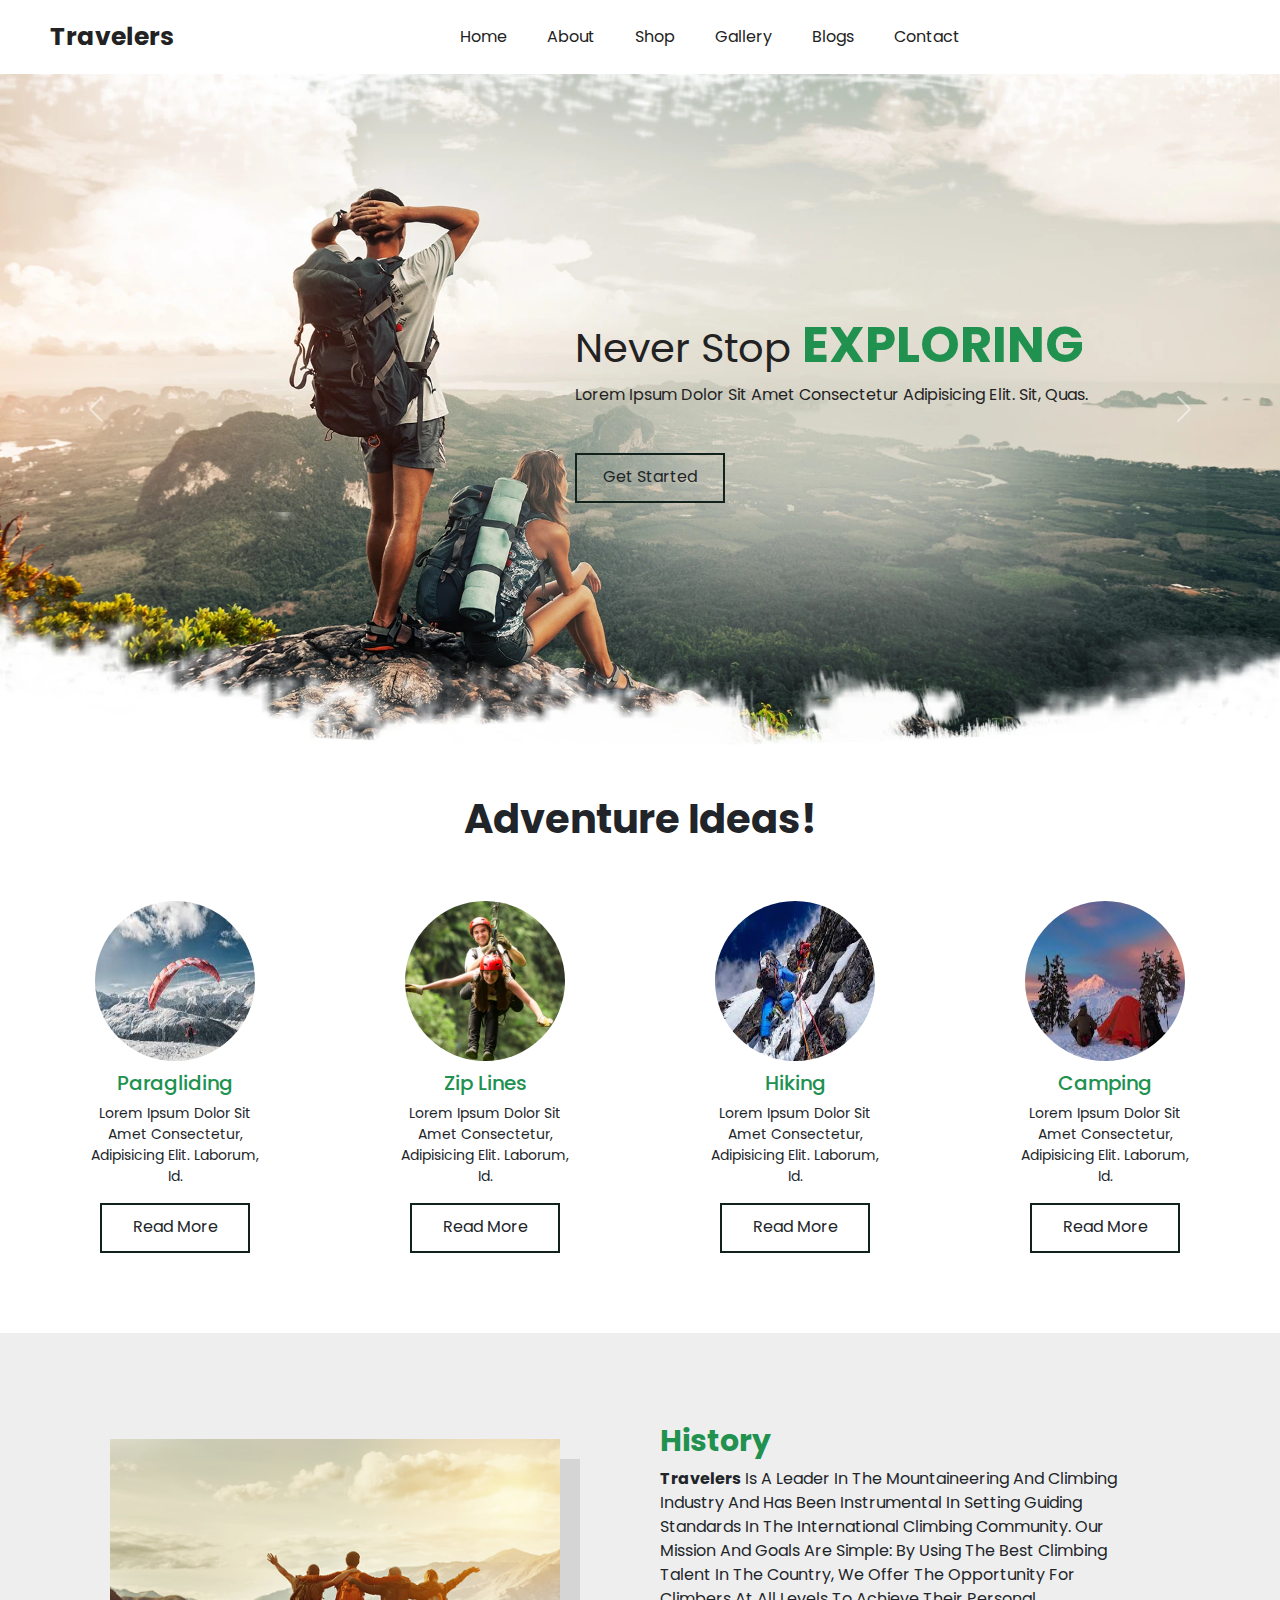
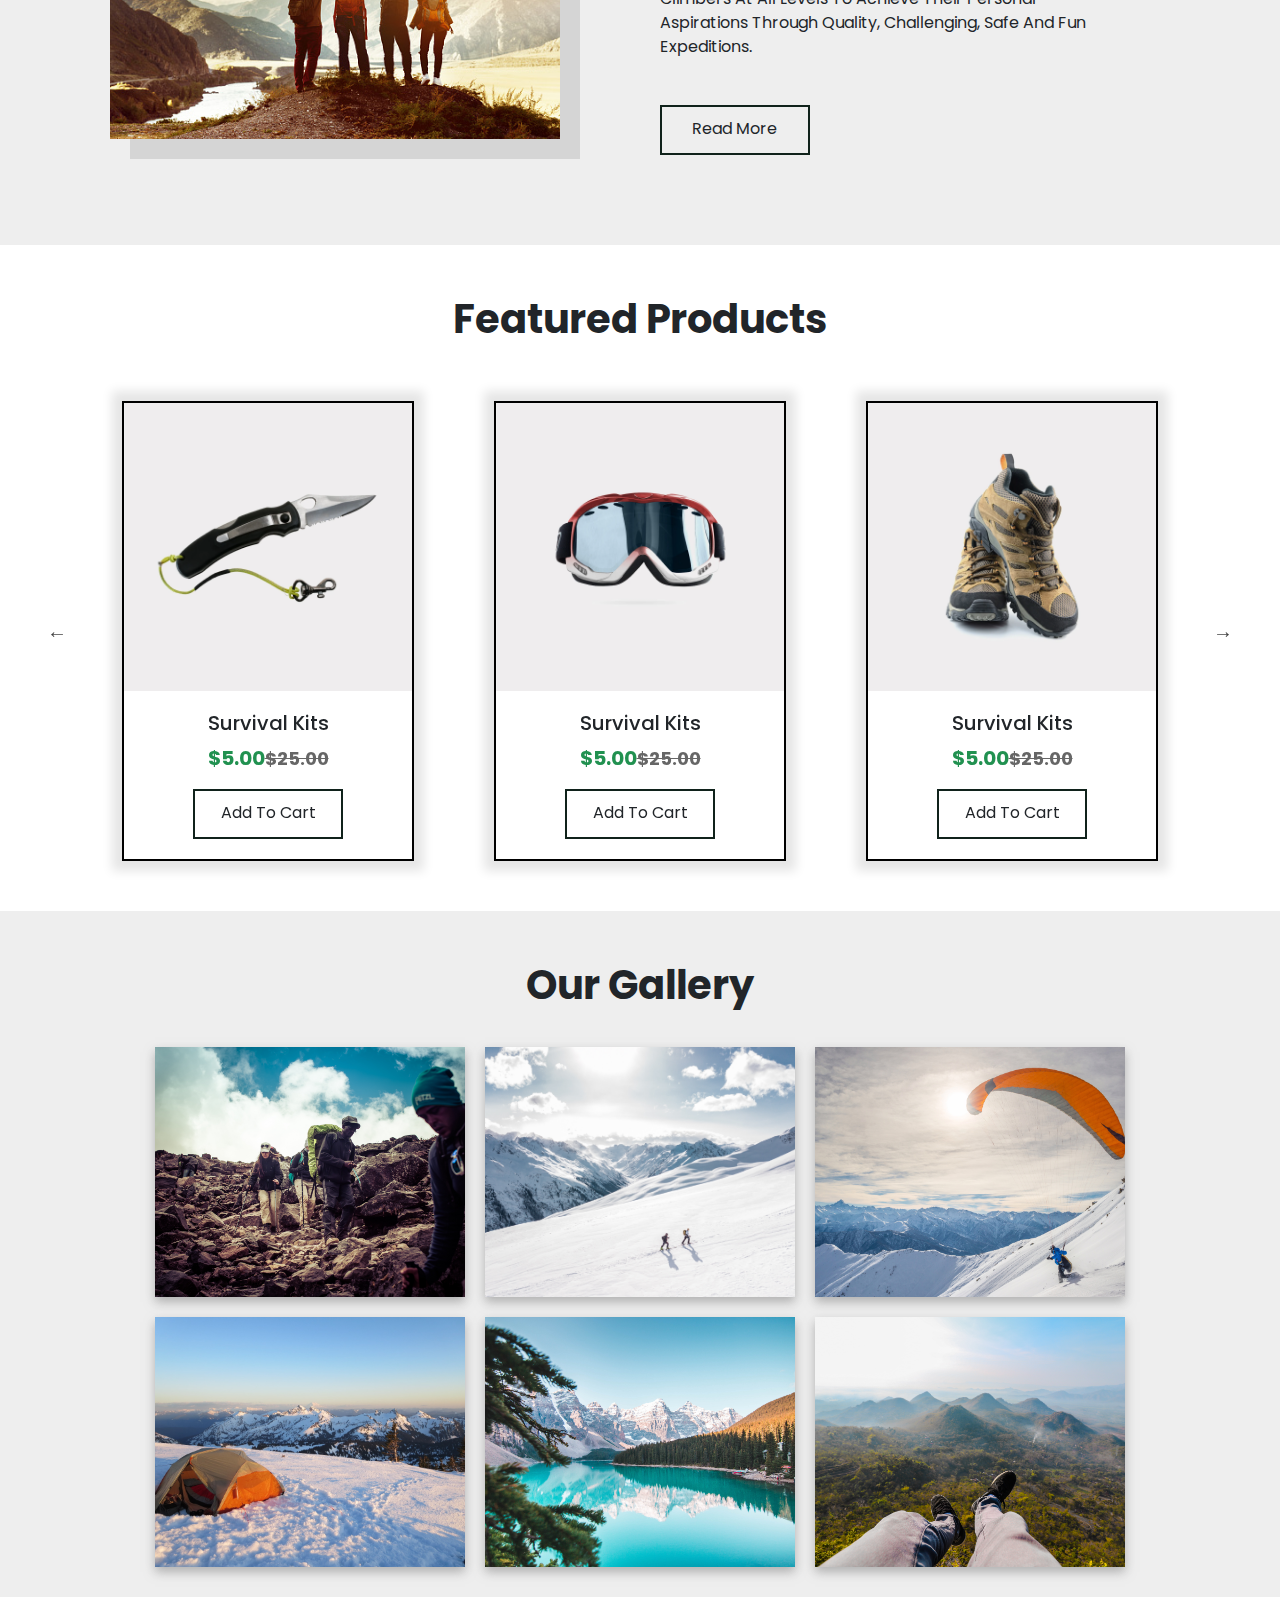
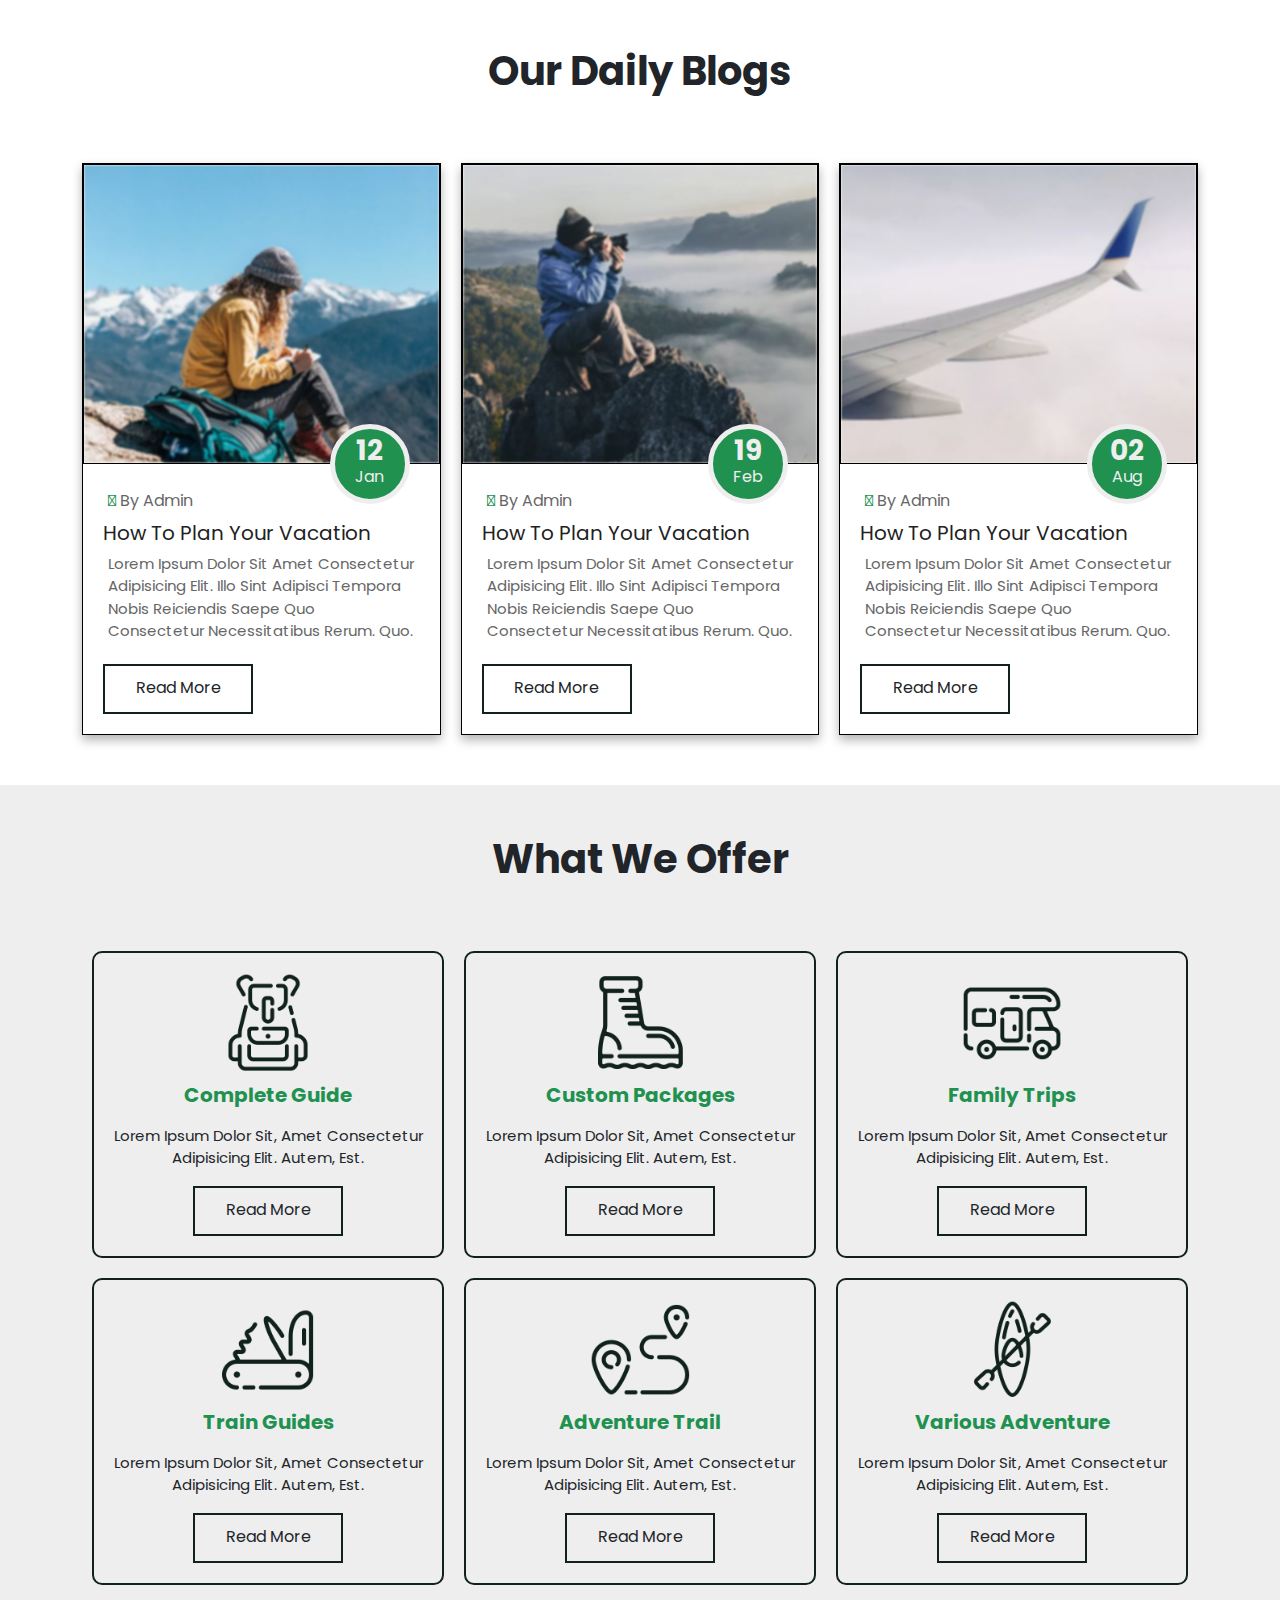
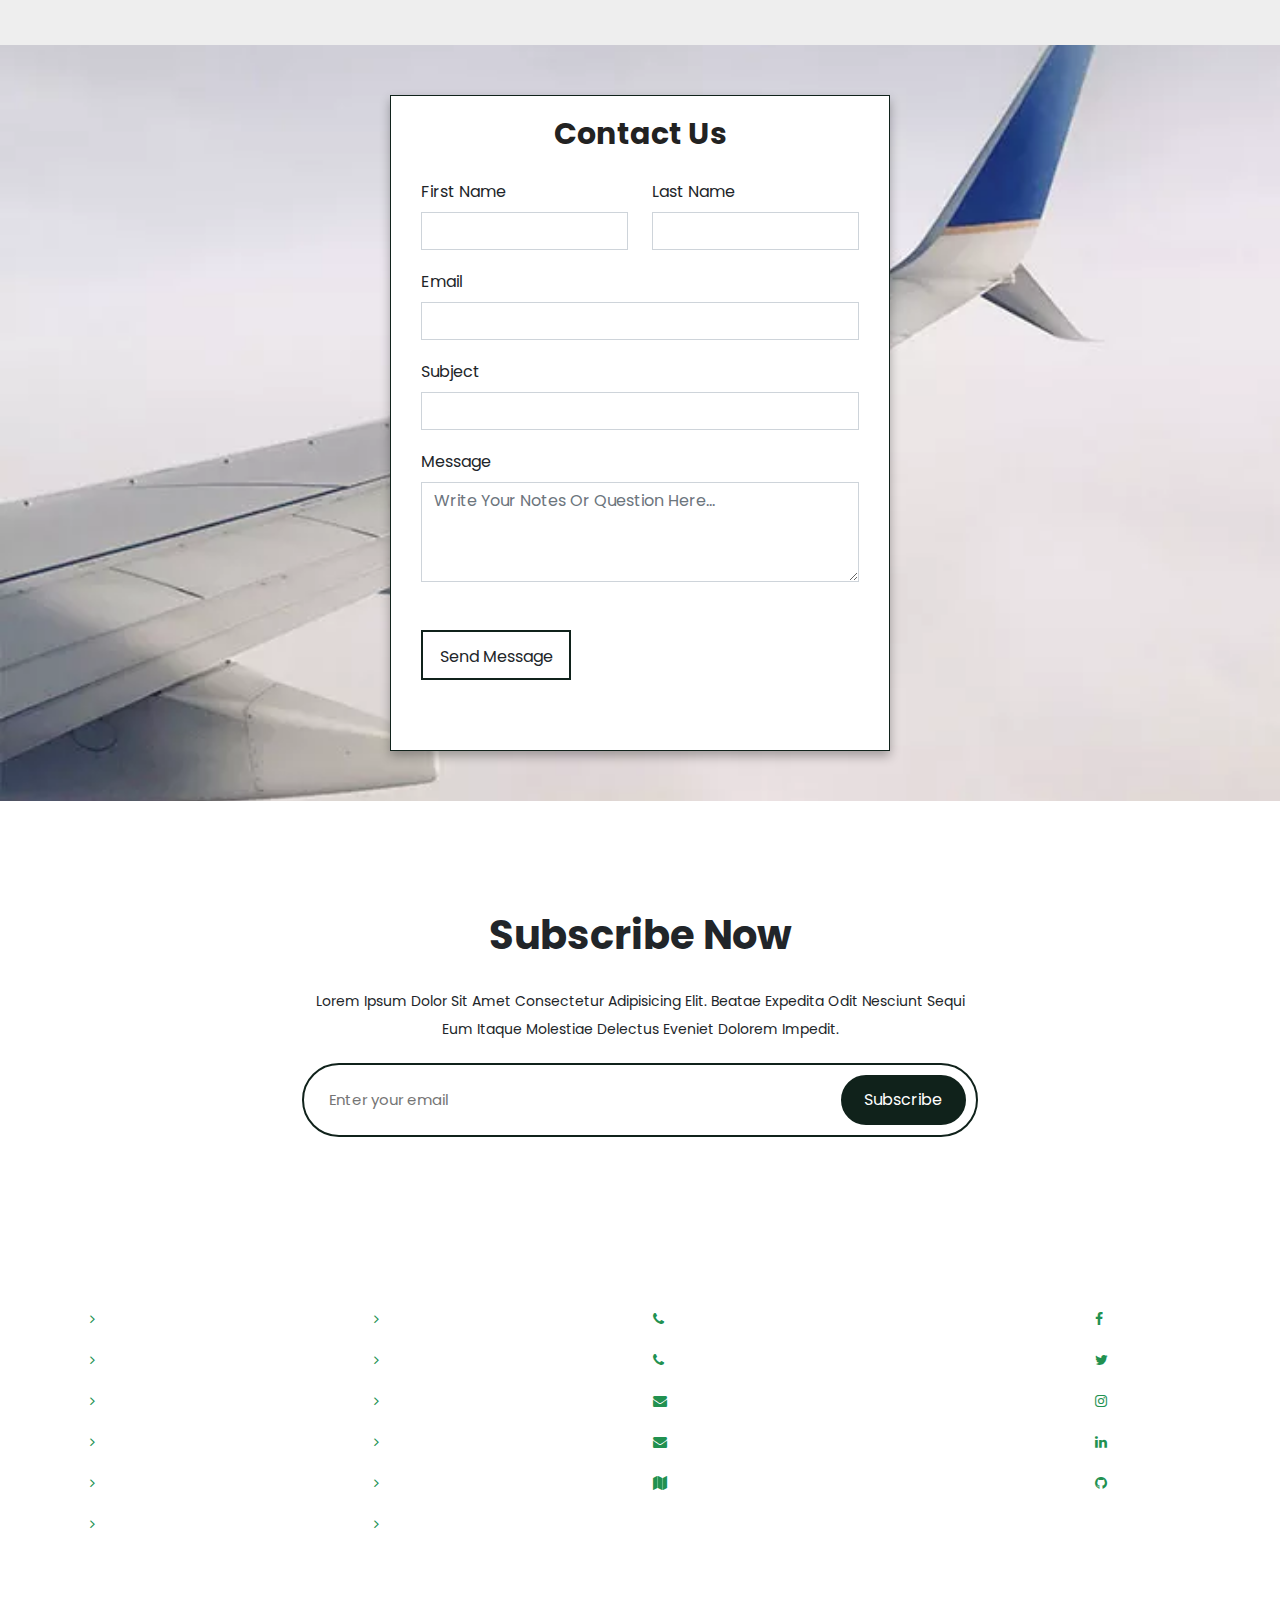
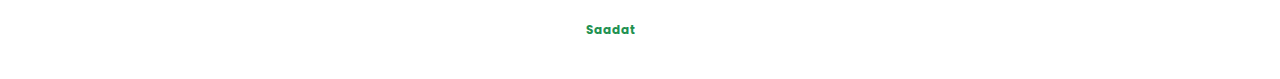
<file: index.html>
<!DOCTYPE html>
<html lang="en">

<head>
  <meta charset="UTF-8">
  <meta http-equiv="X-UA-Compatible" content="IE=edge">
  <meta name="viewport" content="width=device-width, initial-scale=1.0">

  <!-- bootstrap css link -->
  <link rel="stylesheet" href="bootstrap/css/bootstrap.min.css">

  <!-- font awesome cdn link -->
  <link rel="stylesheet" href="https://cdnjs.cloudflare.com/ajax/libs/font-awesome/4.7.0/css/font-awesome.min.css">

  <!-- css file cdn link -->
  <link rel="stylesheet" href="css/style.css">

  <!-- slick file cdn link -->
  <link rel="stylesheet" type="text/css" href="css/slick.css" />
  <link rel="stylesheet" type="text/css" href="css/slick-theme.css" />

  <!-- lightbox cdn link -->
  <link rel="stylesheet" href="css/lightbox.css">
  <link rel="stylesheet" href="css/lightbox.min.css">


  <title>Travelers</title>
</head>

<body>

  <!-- navbar section started -->
  <nav class="navbar">
    <a href="" class="logo"><i class="fa fa-mountain"></i>Travelers</a>
    <a href="#" class="toggle-button">
      <span class="bar"></span>
      <span class="bar"></span>
      <span class="bar"></span>
    </a>
    <div class="navbar-links">
      <ul>
        <li><a href="#home">Home</a></li>
        <li><a href="#about">About</a></li>
        <li><a href="#shop">Shop</a></li>
        <li><a href="#gallery">Gallery</a></li>
        <li><a href="#blogs">Blogs</a></li>
        <li><a href="#contact">Contact</a></li>
      </ul>
    </div>
  </nav>
  <!-- navbar section end -->

  <!-- home section started -->

  <div id="carouselExampleControls" class="carousel slide" data-bs-ride="carousel">
    <div class="carousel-inner">
      <div class="carousel-item active">
        <img id="bg" src="images/hero1.jpg" class="d-block " alt="...">
        <div class="carousel-caption">
          <h1>never stop <span> exploring </span></h1>
          <p>Lorem ipsum dolor sit amet consectetur adipisicing elit. Sit, quas.</p>
          <a href="" class="btn">get started</a>
        </div>
      </div>
      <div class="carousel-item">
        <img id="bg" src="images/hero2.jpg" class="d-block" alt="...">
        <div class="carousel-caption">
          <h1>meet the <span> nature </span></h1>
          <p>Lorem ipsum dolor sit amet consectetur adipisicing elit. Sit, quas.</p>
          <a href="" class="btn">get started</a>
        </div>
      </div>
    </div>
    <button class="carousel-control-prev" type="button" data-bs-target="#carouselExampleControls" data-bs-slide="prev">
      <span class="carousel-control-prev-icon" aria-hidden="true"></span>
      <span class="visually-hidden">Previous</span>
    </button>
    <button class="carousel-control-next" type="button" data-bs-target="#carouselExampleControls" data-bs-slide="next">
      <span class="carousel-control-next-icon" aria-hidden="true"></span>
      <span class="visually-hidden">Next</span>
    </button>
  </div>
  <!-- home section end -->

  <!-- category section started -->
  <section class="category" id="category">
    <h1>adventure ideas!</h1>
    <div class="container ">
      <div class="content col-lg-2 col-md-6 ">
        <img src="images/category-1.jpg" alt="">
        <h3>paragliding</h3>
        <p>Lorem ipsum dolor sit amet consectetur, adipisicing elit. Laborum, id.</p>
        <a href="#" class="btn">read more</a>
      </div>
      <div class="content col-lg-2 col-md-6 ">
        <img src="images/category-2.jpg" alt="">
        <h3>zip lines</h3>
        <p>Lorem ipsum dolor sit amet consectetur, adipisicing elit. Laborum, id.</p>
        <a href="#" class="btn">read more</a>
      </div>
      <div class="content col-lg-2 col-md-6 ">
        <img src="images/category-3.jpg" alt="">
        <h3>hiking</h3>
        <p>Lorem ipsum dolor sit amet consectetur, adipisicing elit. Laborum, id.</p>
        <a href="#" class="btn">read more</a>
      </div>
      <div class="content col-lg-2 col-md-6 ">
        <img src="images/category-4.jpg" alt="">
        <h3>camping</h3>
        <p>Lorem ipsum dolor sit amet consectetur, adipisicing elit. Laborum, id.</p>
        <a href="#" class="btn">read more</a>
      </div>
    </div>
  </section>
  <!-- category section ended -->

  <!-- about section ended -->

  <section class="sec-about" id="about">
    <div class="container">
      <div class="About-img">
        <img src="images/aboutus.jpg" alt="">
      </div>
      <div class="about-us">
        <h3>History</h3>
        <p><strong>Travelers</strong> Is A Leader In The Mountaineering And Climbing Industry And Has Been Instrumental
          In Setting
          Guiding Standards In The International Climbing Community. Our Mission And Goals Are Simple: By Using The Best
          Climbing Talent In The Country, We Offer The Opportunity For Climbers At All Levels To Achieve Their Personal
          Aspirations Through Quality, Challenging, Safe And Fun Expeditions.</p>
        <a href="" class="btn">Read More</a>
      </div>
    </div>
  </section>

  <!-- about section end -->

  <!-- product section started -->

  <section class="shop" id="shop">
    <div class="container">
      <h1>featured products</h1>
      <div class="products slick">
        <div class="product col-lg-3 col-md-4 col-sm-6">
          <div class="items">
            <img src="images/product-1.jpg" alt="">
            <h3>survival kits</h3>
            <p class="price">$5.00<span>$25.00</span></p>
            <a href="#" class="btn">Add To Cart</a>
          </div>
        </div>



        <div class="product col-lg-3 col-md-4 col-sm-6">
          <div class="items">
            <img src="images/product-2.jpg" alt="">
            <h3>survival kits</h3>
            <p class="price">$5.00<span>$25.00</span></p>
            <a href="#" class="btn">Add To Cart</a>
          </div>
        </div>

        <div class="product col-lg-3 col-md-4 col-sm-6">
          <div class="items">
            <img src="images/product-3.JPG" alt="">
            <h3>survival kits</h3>
            <p class="price">$5.00<span>$25.00</span></p>
            <a href="#" class="btn">Add To Cart</a>
          </div>
        </div>

        <div class="product col-lg-3 col-md-4 col-sm-6">
          <div class="items">
            <img src="images/product-4.JPG" alt="">
            <h3 class="p2">survival kits</h3>
            <p class="price">$5.00<span>$25.00</span></p>
            <a href="#" class="btn">Add To Cart</a>
          </div>
        </div>

        <div class="product col-lg-3 col-md-4 col-sm-6">
          <div class="items">
            <img src="images/product-5.jpg" alt="">
            <h3>survival kits</h3>
            <p class="price">$5.00<span>$25.00</span></p>
            <a href="#" class="btn">Add To Cart</a>
          </div>
        </div>

        <div class="product col-lg-3 col-md-4 col-sm-6">
          <div class="items">
            <img class="img" src="images/product-6.jpg" alt="">
            <h3>survival kits</h3>
            <p class="price">$5.00<span>$25.00</span></p>
            <a href="#" class="btn">Add To Cart</a>
          </div>
        </div>
      </div>
    </div>
  </section>

  <!-- product section ended -->

  <!-- gallery section started -->

  <section class="sec-gallery" id="gallery">
    <div class="container">
      <h1>our gallery</h1>
      <div class="main-div">
        <div class="gallery-img col-lg-3 col-md-4">
          <a class="example-image-link" href="images/hiking1.jpg" data-lightbox="example-set"
            data-title="Click the right half of the image to move forward."><img class="example-image"
              src="images/hiking1.jpg" alt="" /></a>
          <!-- <div class="contents">
            <h3>hiking</h3>
            <p>Lorem ipsum dolor sit amet consectetur</p>
            <a href="#" class="btn">Read More</a>
          </div> -->
        </div>
        <div class="gallery-img col-lg-3 col-md-4">
          <a class="example-image-link" href="images/gallery-2.jpg" data-lightbox="example-set"
            data-title="Click the right half of the image to move forward."><img class="example-image"
              src="images/gallery-2.jpg" alt="" /></a>
          <!-- <div class="contents">
            <h3>mountain</h3>
            <p>Lorem ipsum dolor sit amet consectetur</p>
            <a href="#" class="btn">Read More</a>
          </div> -->
        </div>
        <div class="gallery-img col-lg-3 col-md-4">
          <a class="example-image-link" href="images/gallery-3.jpg" data-lightbox="example-set"
            data-title="Click the right half of the image to move forward."><img class="example-image"
              src="images/gallery-3.jpg" alt="" /></a>
          <!-- <div class="contents">
            <h3>paragliding</h3>
            <p>Lorem ipsum dolor sit amet consectetur</p>
            <a href="#" class="btn">Read More</a>
          </div> -->
        </div>
        <div class="gallery-img col-lg-3 col-md-4">
          <a class="example-image-link" href="images/gallery-4.jpg" data-lightbox="example-set"
            data-title="Click the right half of the image to move forward."><img class="example-image"
              src="images/gallery-4.jpg" alt="" /></a>
          <!-- <div class="contents">
            <h3>camping</h3>
            <p>Lorem ipsum dolor sit amet consectetur</p>
            <a href="#" class="btn">Read More</a>
          </div> -->
        </div>
        <div class="gallery-img col-lg-3 col-md-4">
          <a class="example-image-link" href="images/gallery-5.jpg" data-lightbox="example-set"
            data-title="Click the right half of the image to move forward."><img class="example-image"
              src="images/gallery-5.jpg" alt="" /></a>
          <!-- <div class="contents">
            <h3>nature</h3>
            <p>Lorem ipsum dolor sit amet consectetur</p>
            <a href="#" class="btn">Read More</a>
          </div> -->
        </div>
        <div class="gallery-img col-lg-3 col-md-4">
          <a class="example-image-link" href="images/gallery-6.jpg" data-lightbox="example-set"
            data-title="Click the right half of the image to move forward."><img class="example-image"
              src="images/gallery-6.jpg" alt="" /></a>
          <!-- <div class="contents">
            <h3>beauty</h3>
            <p>Lorem ipsum dolor sit amet consectetur</p>
            <a href="#" class="btn">Read More</a>
          </div> -->
        </div>
      </div>
    </div>
  </section>

  <!-- gallery section ended -->

  <!-- blogs section started -->

  <section class="blogs" id="blogs">
    <div class="container">
      <h1 class="head">Our Daily Blogs</h1>
      <div class="main-div col-md-12">
        <div class="blog-1">
          <div class="blog-img">
            <img class="img" src="images/img1.jpg" alt="">
          </div>
          <div class="content">
            <div class="date">
              <h3>12</h3>
              <span>Jan</span>
            </div>
            <div>
              <a href="#" class="user"><i class="fas fa-user"></i> By Admin</a>
              <a href="#" class="title"> how to plan your vacation</a>
              <p>Lorem ipsum dolor sit amet consectetur adipisicing elit. Illo sint adipisci tempora nobis reiciendis
                saepe quo consectetur necessitatibus rerum. Quo.</p>
            </div>
            <a href="#" class="btn">Read More</a>
          </div>
        </div>

        <div class="blog-1">
          <div class="blog-img">
            <img class="img" src="images/img2.jpg" alt="">
          </div>
          <div class="content">
            <div class="date">
              <h3>19</h3>
              <span>Feb</span>
            </div>
            <div>
              <a href="#" class="user"><i class="fas fa-user"></i> By Admin</a>
              <a href="#" class="title"> how to plan your vacation </a>
              <p>Lorem ipsum dolor sit amet consectetur adipisicing elit. Illo sint adipisci tempora nobis reiciendis
                saepe quo consectetur necessitatibus rerum. Quo.</p>
            </div>
            <a href="#" class="btn">Read More</a>
          </div>
        </div>

        <div class="blog-1">
          <div class="blog-img">
            <img class="img" src="images/img3.jpg" alt="">
          </div>
          <div class="content">
            <div class="date">
              <h3>02</h3>
              <span>Aug</span>
            </div>
            <div>
              <a href="#" class="user"><i class="fas fa-user"></i> By Admin</a>
              <a href="#" class="title"> how to plan your vacation </a>
              <p>Lorem ipsum dolor sit amet consectetur adipisicing elit. Illo sint adipisci tempora nobis reiciendis
                saepe quo consectetur necessitatibus rerum. Quo.</p>
            </div>
            <a href="#" class="btn">Read More</a>
          </div>
        </div>
      </div>
    </div>
  </section>

  <!-- blog section ended -->

  <!-- services section started -->

  <section class="services">
    <h1>what we offer</h1>
    <div class="container">
      <div class="col-lg-4 col-md-4 ">
        <div class="box">
          <img src="images/serv-1.png" alt="">
          <h3>complete guide</h3>
          <p>Lorem ipsum dolor sit, amet consectetur adipisicing elit. Autem, est.</p>
          <a href="" class="btn">read more</a>
        </div>
      </div>
      <div class="col-lg-4 col-md-4">
        <div class="box">
          <img src="images/serv-2.png" alt="">
          <h3>custom packages</h3>
          <p>Lorem ipsum dolor sit, amet consectetur adipisicing elit. Autem, est.</p>
          <a href="" class="btn">read more</a>
        </div>
      </div>
      <div class="col-lg-4 col-md-4">
        <div class="box">
          <img src="images/serv-3.png" alt="">
          <h3>family trips</h3>
          <p>Lorem ipsum dolor sit, amet consectetur adipisicing elit. Autem, est.</p>
          <a href="" class="btn">read more</a>
        </div>
      </div>
      <div class="col-lg-4 col-md-4">
        <div class="box">
          <img src="images/serv-4.png" alt="">
          <h3>train guides</h3>
          <p>Lorem ipsum dolor sit, amet consectetur adipisicing elit. Autem, est.</p>
          <a href="" class="btn">read more</a>
        </div>
      </div>
      <div class="col-lg-4 col-md-4 ">
        <div class="box">
          <img src="images/serv-5.png" alt="">
          <h3>adventure trail</h3>
          <p>Lorem ipsum dolor sit, amet consectetur adipisicing elit. Autem, est.</p>
          <a href="" class="btn">read more</a>
        </div>
      </div>
      <div class="col-lg-4 col-md-4 ">
        <div class="box">
          <img src="images/serv-6.png" alt="">
          <h3>various adventure</h3>
          <p>Lorem ipsum dolor sit, amet consectetur adipisicing elit. Autem, est.</p>
          <a href="" class="btn">read more</a>
        </div>
      </div>
    </div>
  </section>

  <!-- contact section started -->

  <section class="contact" id="contact">
    <div class="container">
      <form action="" class="contact-form">
        <h3>contact us</h3>
        <div class="row">
          <div class="col">
            <label for="formGroupExampleInput" class="form-label">first name</label>
            <input type="text" required class="form-control" aria-label="First name">
          </div>
          <div class="col">
            <label for="formGroupExampleInput" class="form-label">last name</label>
            <input type="text" required class="form-control" aria-label="Last name">
          </div>
        </div>
        <div class="mb-3">
          <label for="formGroupExampleInput" class="form-label">email</label>
          <input type="email" required class="form-control" id="formGroupExampleInput">
        </div>
        <div class="mb-3">
          <label for="formGroupExampleInput2" class="form-label">subject</label>
          <input type="text" class="form-control" id="formGroupExampleInput2">
        </div>
        <div class="mb-5">
          <label for="formGroupExampleInput2" class="form-label">Message</label>
          <textarea class="form-control" required placeholder="Write your notes or question here..."
            id="floatingTextarea2" style="height: 100px"></textarea>
        </div>
        <input type="submit" value="Send Message" class="btn">
      </form>
    </div>
  </section>

  <!-- contact section ended -->

  <!-- subscribe section started -->
  <section class="subs">
    <div class="container">
      <h1>subscribe now</h1>
      <p>Lorem ipsum dolor sit amet consectetur adipisicing elit. Beatae expedita odit nesciunt sequi eum itaque
        molestiae delectus eveniet dolorem impedit.</p>
      <form action="">
        <input type="email" placeholder="Enter your email" class="email">
        <input type="submit" value="subscribe" class="btn">
      </form>
    </div>
  </section>

  <!-- subscribe section ended -->

  <!-- footer section started -->
  <section class="footer">
    <div class="container">
      <div class="box">
        <h3>Quick Links</h3>
        <ul>
          <li><a class="links" href="#home"><i class="fa fa-angle-right"></i> Home</a></li>
          <li><a class="links" href="#about"><i class="fa fa-angle-right"></i> About</a></li>
          <li><a class="links" href="#shop"><i class="fa fa-angle-right"></i> Shop</a></li>
          <li><a class="links" href="#gallery"><i class="fa fa-angle-right"></i> Gallery</a></li>
          <li><a class="links" href="#blogs"><i class="fa fa-angle-right"></i> Blogs</a></li>
          <li><a class="links" href="#contact"><i class="fa fa-angle-right"></i> Contact</a></li>
        </ul>
      </div>

      <div class="box">
        <h3>Extra Links</h3>
        <ul>
          <li><a class="links" href=""><i class="fa fa-angle-right"></i> My Accounts</a></li>
          <li><a class="links" href=""><i class="fa fa-angle-right"></i> My Order</a></li>
          <li><a class="links" href=""><i class="fa fa-angle-right"></i> My Wishlist</a></li>
          <li><a class="links" href=""><i class="fa fa-angle-right"></i> Ask Questions</a></li>
          <li><a class="links" href=""><i class="fa fa-angle-right"></i> Terms Of Use</a></li>
          <li><a class="links" href=""><i class="fa fa-angle-right"></i> Privacy Policy</a></li>
        </ul>
      </div>


      <div class="box">
        <h3>Contact Info</h3>
        <ul>
          <li><a class="links" href=""><i class="fa fa-phone"></i> +923321274207</a></li>
          <li><a class="links" href=""><i class="fa fa-phone"></i> +923209237157</a></li>
          <li><a class="links" href=""><i class="fa fa-envelope"></i> Saadatsohail15@gmail.com</a></li>
          <li><a class="links" href=""><i class="fa fa-envelope"></i> Saadat2111f@aptechsite.net</a></li>
          <li><a class="links"
              href="https://www.google.com/maps/place/Simplon's+Beauty+Care+Center/@24.8726512,67.0584769,17z/data=!3m1!4b1!4m5!3m4!1s0x3eb33e9239d1420d:0x10b4d9709ee06a90!8m2!3d24.8726512!4d67.0606709"><i
                class="fa fa-map"></i> Pakistan, Karachi, Nazimabad Block 1</a></li>
        </ul>
      </div>
      <div class="box">
        <h3>Follow us</h3>
        <ul>
          <li><a class="links" href=""><i class="fa fa-facebook-f"></i> facebbok</a></li>
          <li><a class="links" href=""><i class="fa fa-twitter"></i> twitter</a></li>
          <li><a class="links" href=""><i class="fa fa-instagram"></i> instagram</a></li>
          <li><a class="links" href=""><i class="fa fa-linkedin"></i> linkedin</a></li>
          <li><a class="links" href=""><i class="fa fa-github"></i> github</a></li>
        </ul>
      </div>
    </div>
    <div class="credit">
      Created By <span><strong>Saadat</strong> </span> || All Rights Reserved!
    </div>
  </section>

  <!-- footer section ended -->


  <!-- ================== JS links -->
  <!-- jquery cdn link -->
  <script src="https://ajax.googleapis.com/ajax/libs/jquery/3.6.0/jquery.min.js"></script>

  <!-- bootstrap cdn link -->
  <script src="bootstrap/js/bootstrap.min.js">
  </script>

  <!-- // slick js cdn link -->
  <script src="js/slick.min.js"></script>


  <!-- // js file link -->
  <script src="js/script.js"></script>

  <!-- // lightbox cdn link -->
  <script src="js/lightbox.js"></script>
  <!-- <script src="js/lightbox-plus-jquery.min.js"></script> -->

  <script>

    $(document).ready(function () {
      $('.slick').slick({
        slidesToShow: 3,
        slidesToScroll: 1,
        autoplay: true,
        autoplaySpeed: 1000,
        responsive: [
          {
            breakpoint: 767,
            settings: {
              slidesToShow: 1,
              slidesToScroll: 1,
            }
          },
        ]
      });
    });
  </script>


</body>

</html>
</file>
<file: css/style.css>
@import url("https://fonts.googleapis.com/css2?family=Poppins:ital,wght@0,100;0,300;0,400;0,500;0,600;1,100;1,300&display=swap");

::-webkit-scrollbar {
    width: 10px;
    background: #F1f1f1;
}

::-webkit-scrollbar-thumb {
    background: #10221b;
}

* {
    margin: 0;
    padding: 0;
    font-family: 'Poppins', sans-serif;
    box-sizing: border-box;
    text-transform: capitalize;

}

/* ======= navbar section started */

.navbar {
    display: flex;
    position: relative;
    justify-content: space-between;
    align-items: center;
    background-color: #fff;
    color: #222;
    overflow: hidden;
}

.navbar .logo {
    font-size: 25px;
    font-weight: bold;
    margin: 10px 50px;
    text-decoration: none;
    color: #222;
}

.navbar .logo i {
    font-size: 30px;
    width: auto;
    color: #219150;
}

.navbar-links {
    height: 100%;
}

.navbar-links ul {
    display: flex;
    margin: 5px 300px 5px 0;
    padding: 0;
}

.navbar-links li {
    list-style: none;
}

.navbar-links li a {
    display: block;
    text-decoration: none;
    color: #222;
    padding: 5px 20px;
    transition: all 0.2s;
}

.navbar-links li a:hover {
    color: #219150;
}

.toggle-button {
    position: absolute;
    top: .75rem;
    right: 1rem;
    display: none;
    flex-direction: column;
    justify-content: space-between;
    width: 30px;
    height: 21px;
}

.toggle-button .bar {
    height: 3px;
    width: 100%;
    background-color: #222;
    border-radius: 10px;
}

/* ======= navbar section ended */

/* ======= home section started */

#bg {
    background-repeat: no-repeat;
    background-size: cover;
    background-position: center;
    width: 100%;

}

.carousel-caption {
    bottom: auto;
    left: auto;
    text-align: left;
    padding: 0;
    top: 50%;
    transform: translateY(-50%);
}


.carousel-caption h1 {
    font-size: 40px;
    color: #222;
    font-weight: normal;
}

.carousel-caption h1 span {
    font-size: 50px;
    font-weight: bold;
    text-transform: uppercase;
    color: #219150;
}

.carousel-caption p {
    color: #222;
}

.carousel-caption .btn {
    height: 50px;
    width: 150px;
    margin-top: 30px;
    border: 2px solid #10221b;
    border-radius: 0;
    padding-top: 10px;
}

.carousel-caption .btn:hover {
    background-color: #10221b;
    color: #fff;
}

.carousel-caption .btn a {
    text-decoration: none;
    text-transform: capitalize;
    color: #222;
    height: 50px;
}

/* ======== home section ended */

/* ======== category section started */

.category h1 {
    text-align: center;
    padding: 50px 0px;
    font-weight: bold;
}

.category .container {
    display: flex;
    justify-content: space-between;
    width: 100%;
}

.category .container .content img {
    height: 160px;
    width: 160px;
    border-radius: 100px;
}

.category .container .content {
    text-align: center;
    padding-bottom: 30px;
}

.category .container .content h3 {
    font-size: 20px;
    padding-top: 10px;
    color: #219150;
}

.category .container .content p {
    font-size: 14px;
}

.category .container .content .btn {
    height: 50px;
    width: 150px;
    border: 2px solid #10221b;
    border-radius: 0;
    padding-top: 10px;
}

.category .container .content .btn:hover {
    background-color: #10221b;
    color: #fff;
}

/* ======== category section ended */

/* ======== about section started */

.sec-about {
    background: #eee;
    margin-top: 50px;
}

.sec-about .container {
    display: flex;
    align-items: center;
    padding: 40px;
    gap: 50px;
}

.sec-about .About-img img {
    height: 300px;
    box-shadow: 20px 20px rgba(0, 0, 0, 0.1);
}

.about-us {
    padding: 50px;
    flex: 1 1 42rem;
}

.about-us h3 {
    font-size: 30px;
    font-weight: bold;
    color: #219150;
}


.about-us .btn {
    height: 50px;
    width: 150px;
    margin-top: 30px;
    border: 2px solid #10221b;
    border-radius: 0;
    padding-top: 10px;
}

.about-us .btn:hover {
    color: #fff;
    background-color: #10221b;
}

/* ======== about section ended */

/* ======== product section started */

.shop h1 {
    text-align: center;
    font-weight: bold;
    padding-top: 50px;
}


.items img {
    max-width: 100%;
}

.products .product {
    padding: 50px 20px;
}

.products {
    display: flex;
    flex-wrap: wrap;
    justify-content: center;
    text-align: center;
}

.products .items {
    border: 2px solid black;
    box-shadow: 0 0 10px 10px rgba(0, 0, 0, 0.1);
    padding-bottom: 20px;
    height: 100%;
}

.products .items .btn {
    height: 50px;
    width: 150px;
    border: 2px solid #10221b;
    border-radius: 0;
    padding-top: 10px;
}

.products .items .btn:hover {
    color: #fff;
    background-color: #10221b;
}


.products .items h3 {
    font-size: 20px;
    padding-top: 20px;
}

.products .items .price {
    font-size: 20px;
    font-weight: bolder;
    color: #219150;
}

.products .items .price span {
    color: #666;
    text-decoration: line-through;
    font-size: 18px;
}

.slider {
    width: 50%;
    margin: 100px auto;
}

.slick-slide {
    margin: 0px 20px;
}

.slick-slide img {
    width: 100%;
}

.slick-prev:before,
.slick-next:before {
    color: black;
}


.slick-slide {
    transition: all ease-in-out .3s;
}

/* ======== product section ended */

/* ======== gallery section started */

.sec-gallery {
    background-color: #eee;
}

.sec-gallery h1 {
    text-align: center;
    font-weight: bolder;
    padding-top: 50px;
}

.sec-gallery .main-div {
    display: flex;
    flex-wrap: wrap;
    justify-content: center;
    gap: 20px;
    padding: 30px 10px;
}

.sec-gallery .main-div .gallery-img {
    height: 250px;
    width: 310px;
    overflow: hidden;
    position: relative;
    box-shadow: 0 5px 10px rgba(148, 148, 148, 0.7);
}

.sec-gallery .main-div .gallery-img:hover .contents {
    opacity: 1;
}

.sec-gallery .main-div .gallery-img img {
    height: 250px;
    width: 100%;
    object-fit: cover;
}

.sec-gallery .main-div .gallery-img .contents {
    background: rgba(255, 255, 255, 0.8);
    display: flex;
    flex-flow: column;
    align-items: center;
    justify-content: center;
    position: absolute;
    top: 0;
    left: 0;
    height: 100%;
    width: 100%;
    padding: 20px;
    text-align: center;
    border: 2px solid black;
    opacity: 0;
    transition: all .3s;
}

.sec-gallery .main-div .gallery-img .contents h3 {
    font-size: 20px;
    font-weight: bolder;
    animation: fadeIn .2s linear backwards;
}

.sec-gallery .main-div .gallery-img .contents p {
    font-size: 15px;
    line-height: 2;
    animation: fadeIn .2s linear backwards .4s;
}

.sec-gallery .main-div .gallery-img .contents .btn {
    height: 50px;
    width: 150px;
    border: 2px solid #10221b;
    border-radius: 0;
    padding-top: 10px;
}

.sec-gallery .main-div .gallery-img .contents .btn:hover {
    color: #fff;
    background-color: #10221b;
}

/* ======== gallery section ended */

/* ======== blog section started */

.blogs .head {
    text-align: center;
    font-weight: bolder;
    padding: 50px;
}

.blogs .main-div {
    display: flex;
    justify-content: center;
    gap: 20px;
    padding: 10px 0px 50px;
}

.blogs .main-div .blog-1 {
    width: 500px;
    border: 1px solid black;
    box-shadow: 0 5px 10px rgb(0 0 0 / 30%);
}

.blogs .main-div .blog-img {
    height: 300px;
    width: 100%;
    overflow: hidden;
    border: 1px solid black;
}

.blogs .main-div .blog-1 .blog-img .img {
    height: 100%;
    width: 100%;
    object-fit: cover;
    filter: blur(0.8px);
    transition: all 0.3s;
}

.blogs .main-div .blog-img .img:hover {
    transform: scale(1.1);
    filter: blur(0);
}

.blogs .main-div .blog-1 .content {
    position: relative;
    padding: 20px;
    height: 50%;
}

.blogs .main-div .blog-1 .content .date {
    position: absolute;
    top: -40px;
    right: 30px;
    color: #eee;
    background-color: #219150;
    height: 80px;
    width: 80px;
    text-align: center;
    border: 5px solid #eee;
    border-radius: 50%;
    line-height: 0.2;
    padding: 5px;
}

.blogs .main-div .blog-1 .content .date h3 {
    font-weight: bolder;
}

.blogs .main-div .blog-1 .content .user {
    display: block;
    text-decoration: none;
    color: #666;
    padding: 5px;
}

.blogs .main-div .blog-1 .content i {
    color: #219150;
}

.blogs .main-div .blog-1 .content .user:hover {
    color: #219150;
    transition: all 0.2s;
}

.blogs .main-div .blog-1 .content .title {
    text-decoration: none;
    color: #222;
    font-size: 20px;
}

.blogs .main-div .blog-1 .content .title:hover {
    color: #219150;
    transition: all 0.2s;
}

.blogs .main-div .blog-1 .content p {
    padding: 5px;
    color: #666;
    font-size: 15px;
    line-height: 1.5;
}

.blogs .main-div .blog-1 .content .btn {
    height: 50px;
    width: 150px;
    border: 2px solid #10221b;
    border-radius: 0;
    padding-top: 10px;
}

.blogs .main-div .blog-1 .content .btn:hover {
    color: #eee;
    background: #10221b;
}

@media all and (max-width: 1024px) {


    .blogs .main-div .blog-1 .content p {
        padding: 0px;
        font-size: 14px;
    }
}

/* ======= blogs section ended */

/* ======= services section started */

.services {
    background-color: #eee;
}

.services h1 {
    font-weight: bold;
    padding: 50px 0;
    text-align: center;
}

.services .container {
    display: flex;
    justify-content: space-between;
    flex-wrap: wrap;
    width: 100%;
    padding-bottom: 50px;
}

.services .container .box {
    border: 2px solid #10221b;
    text-align: center;
    border-radius: 10px;
    transition: all 0.2s;
    margin: 10px;
}

.services .container .box:hover {
    background: #10221b;
}

.services .container .box:hover img {
    filter: invert(1);
}

.services .container .box:hover p {
    color: #fff;
}

.services .container .box:hover .btn {
    border-color: #fff;
    color: #fff;
}

.services .container .box:hover .btn:hover {
    color: #10221b;
    background: #fff;
}

.services .container .box img {
    height: 100px;
    margin-top: 20px;
}

.services .container .box h3 {
    color: #219150;
    font-size: 20px;
    font-weight: bold;
    padding: 10px;
}

.services .container .box p {
    font-size: 15px;
}

.services .container .box .btn {
    height: 50px;
    width: 150px;
    border: 2px solid #10221b;
    border-radius: 0;
    padding-top: 10px;
    margin-bottom: 20px;
}



/* ======= services section ended */


.contact {
    background-image: url('../images/img3.jpg');
    background-position: center;
    background-size: cover;
    background-repeat: no-repeat;
    padding: 30px 20px;
}

.contact .contact-form {
    background-color: #fff;
    width: 500px;
    margin: 20px auto;
    padding: 20px 30px 50px;
    border: 1px solid #10221b;
    box-shadow: 0 5px 10px rgb(0 0 0 / 30%);
}

.contact .contact-form h3 {
    font-size: 30px;
    color: #222;
    font-weight: bolder;
    text-align: center;
    padding-bottom: 20px;
}

.contact .contact-form input {
    border-radius: 0;
    margin-bottom: 20px;
}

.contact .contact-form textarea {
    border-radius: 0;
}

.contact .contact-form input[type=text]:focus {
    border: 1px solid #10221b;
}

.contact .contact-form input[type=email]:focus {
    border: 1px solid #10221b;
}

.contact .contact-form textarea[class=box]:focus {
    border: 1px solid #10221b;
}

.contact .contact-form .input-field {
    width: 180px;
    display: inline-block;
    margin-right: 35px;
}

.contact .contact-form #message {
    height: 150px;
    resize: none;
}

.contact .contact-form .btn {
    height: 50px;
    width: 150px;
    border: 2px solid #10221b;
    border-radius: 0;
    padding-top: 10px;
    margin-bottom: 20px;
}

.contact .contact-form .btn:hover {
    background-color: #10221b;
    color: #fff;
}

/* ======== subscribtion section started */

.subs .container {
    max-width: 700px;
    line-height: 2;
    margin: 60px auto;
}

.subs .container h1 {
    font-weight: bold;
    padding-top: 50px;
    text-align: center;
}

.subs .container p {
    font-size: 14px;
    text-align: center;
    padding-top: 20px;
}

.subs .container form {
    margin-top: 20px;
    display: flex;
    border: 2px solid #10221b;
    padding: 10px;
    border-radius: 50px;
}

.subs .container form .email {
    width: 100%;
    background: none;
    text-transform: none;
    border: none;
    font-size: 15px;
    padding: 0 15px;
    outline: none;
}

.subs .container form .btn {
    background-color: #10221b;
    color: #fff;
    border-radius: 50px;
    height: 50px;
    width: 150px;
    border: 2px solid #10221b;
    transition: all 0.3s;
}

.subs .container form .btn:hover {
    background-color: #fff;
    color: #10221b;
}


/* ======== subscribtion section ended */

/* ======= footer section started */

.footer {
    background: linear-gradient(rgba(0, 0, 0, 0.5), rgba(0, 0, 0, 0.5)), url(../images/footer2.jpg);
    background-repeat: no-repeat;
    background-size: cover;
    background-attachment: fixed;
    background-position: center;
    width: 100%;
    height: 100%;
}

.footer .container {
    display: flex;
    justify-content: space-between;
    padding: 50px 20px 20px;
    gap: 20px;
}

.footer .container .box ul {
    padding-left: 0px;
}

.footer .container .box ul li {
    display: block;
}

.footer .container .box h3 {
    font-size: 20px;
    color: #fff;
    font-weight: bold;
    padding: 10px 0;
}

.footer .container .box .links {
    display: block;
    text-decoration: none;
    padding: 10px 0;
    font-size: 14px;
    color: #fff;
    transition: all 0.3s;
}

.footer .container .box .links i {
    color: #219150;
    padding-right: 5px;
}

.footer .container .box .links:hover {
    color: #219150;
    transform: translateX(10px);
}

.footer .credit {
    width: 80%;
    text-align: center;
    font-size: 12px;
    padding: 10px 10px 40px 10px;
    margin: 30px 10% 0;
    color: #fff;
}

.footer .credit span {
    color: #219150;
}

/* ======= footer section ended */

@media all and (max-width:1024px) {

    .footer .container .box h3 {
        padding: 10px 5px;
        width: auto;
    }

    .footer .container .box .links {
        width: auto;
    }

    .footer .container {
        padding: 20px 0;
    }

    /* .footer .container .box p {
        font-size: 12px;
    }  */
    .footer .container .box ul li {
        display: inline-block;
        padding: 0 10px;
    }

    .footer .container .box .email {
        height: auto;
        width: auto;
    }

    .footer .container .box .links a {
        transform: none;
    }

    .products {
        padding: 0 140px;
    }

    .about-us h3 {
        text-align: center;
    }

    .about-us .btn {
        float: right;
    }

    .sec-about .About-img img {
        width: auto;
    }

    .navbar-links ul {
        margin: 0 100px;
    }

    .cnt {
        width: 700px;
    }

    .services .content::before {
        width: 130px;
        left: -80px;
    }
}

@media all and (max-width:768px) {
    .footer .container .box {
        width: 100%;
    }

    .footer .container .box h3 {
        font-size: 20px;
        margin: 0;
        color: #219150;
    }

    .footer .container .box .links {
        font-size: 17px;
        padding-right: 7px;
    }

    .footer .container .box .links i {
        padding-right: 0;
    }

    .footer .container .box p {
        font-size: 17px;
    }

    .fa-angle-right:before,
    .fa-phone:before,
    .fa-envelope:before,
    .fa-map:before {
        display: none;
    }

    .footer .container .box .links:hover {
        transform: none;
    }

    .footer .container .box ul {
        display: inline-flex;
        flex-wrap: wrap;
        justify-content: center;
    }

    .footer .container .box .email {
        width: auto;
        height: 30px;
        padding: 10px;
        margin: 0;
        font-size: 17px;
    }

    .footer .container .box .btn {
        width: auto;
        height: auto;
        font-size: 15px;
        margin: 0 10px 10px;
    }

    .footer .container {
        display: block;
        text-align: center;
    }

    .footer .container .box .share {
        margin: 10px 0;
    }

    .footer .container .box .share a {
        font-size: 17px;
        height: 35px;
        width: 40px;
        line-height: 35px;
    }

    .services .container .box h3 {
        padding: 10px 5px;
    }

    .sec-gallery .main-div {
        padding: 30px 20px;
    }

    .products {
        padding: 0 20px;
    }

    .products .product {
        padding: 30px 0;
    }

    /* .products .items .btn{
        width: auto;
        font-size: 15px;
    }
    .products .items h3{
        font-size: 15px;
    } */
    .category {
        padding: 20px 0px;
    }

    .category a h3 {
        font-size: 17px;
    }

    .category a img {
        width: 120px;
    }

    .category .container {
        flex-wrap: wrap;
    }




    .carousel-caption {
        left: 50%;
    }

    .carousel-caption h1 span {
        font-size: 40px;
    }

    .carousel-caption h1 {
        font-size: 30px;
    }

    .carousel-caption p {
        font-size: 14px;
    }


    .sec-about .About-img img {
        margin: 0 0 0 90px;
        width: auto;
    }

    .sec-about .container {
        flex-wrap: wrap;
    }

    .blogs .main-div {
        flex-wrap: wrap;
    }

    .navbar-links ul {
        margin: 0 50px;
    }

    .navbar-links li a {
        padding: 10px;  
        font-size: 14px;
    }
}

@media (min-width: 320px) and (max-width: 480px) {
    .navbar {
        flex-direction: column;
        align-items: flex-start;
    }

    .toggle-button {
        display: flex;
        margin-top: 10px;
    }

    .navbar-links {
        display: none;
        width: 100%;
    }

    .navbar-links ul {
        width: 100%;
        flex-direction: column;
        margin: 0;
        background-color: #fff;
    }

    .navbar-links ul li {
        text-align: center;
    }

    .navbar-links ul li a {
        padding: .5rem 1rem;
        border: 1px solid #666;
    }

    .navbar-links.active {
        display: flex;
    }

    .brand-title {
        font-size: 20px;
        margin: 10px 20px;
    }


    /* .carousel-caption {
        left: 50%;
    } */

    .carousel-caption h1 {
        font-size: 15px;
    }

    .carousel-caption h1 span {
        font-size: 25px;
    }

    .carousel-caption p {
        display: none;
    }

    .carousel-caption .btn {
        height: 40px;
        width: 100px;
        font-size: 12px;
        margin-top: 10px;
    }



    .category .container {
        flex-wrap: wrap;
        padding: 30px;
    }

    /* .category a img {
        width: 60px;
        height: 60px;
    } */

    /* .category a h3 {
        font-size: 10px;
    } */

    .sec-about .container {
        padding: 30px;
    }

    .sec-about .About-img img {
        width: 300px;
        height: 200px;
        margin: 0;
        box-shadow: 20px 20px #eee;
    }

    .about-us {
        padding: 20px;
        font-size: 12px;
    }

    .about-us h3 {
        font-size: 20px;
    }

    .about-us .btn {
        font-size: 16px;
    }

    .product {
        height: 50%;
    }

    /* .shop-img img {
        height: 120px;
    }

    .products .items h3 {
        font-size: 15px;
    }

    .products .items .price {
        font-size: 14px;
    }

    .products .items .price span {
        font-size: 14px;
    }

    .products .items .btn {
        font-size: 10px;
        width: auto;
        box-shadow: 0 5px 10px rgb(0 0 0 / 50%);
    }*/



    .sec-gallery .main-div .gallery-img {
        height: 160px;
        width: 230px;
    }

    .sec-gallery .main-div .gallery-img img {
        height: 160px;
    }

    .sec-gallery .main-div {
        padding: 5px 0 30px;
    }

    .sec-gallery .main-div .gallery-img .contents h3 {
        font-size: 12px;
        margin-bottom: 5px;
    }

    .sec-gallery h1 {
        padding: 50px 0 20px;
    }

    .sec-gallery .main-div .gallery-img .contents p {
        font-size: 10px;
        margin-bottom: 5px;
    }

    .sec-gallery .main-div .gallery-img .contents .btn {
        font-size: 12px;
        width: auto;
    }

    .blogs .main-div {
        margin-left: 0px;
    }

    .blogs .main-div .blog-img {
        height: auto;
    }

    .blogs .main-div .blog-1 .blog-img .img {
        height: 60%;
        width: 100%;
    }

    .blogs .main-div .blog-1 .content .date {
        height: 60px;
        width: 60px;
        top: -30px;
    }

    .blogs .main-div .blog-1 .content .date,
    .blogs .main-div .blog-1 .content .date h3 {
        font-size: 14px;
    }

    .contact .contact-form {
        width: auto;
    }

    .contact .contact-form h3 {
        font-size: 20px;
    }

    .contact .contact-form .box {
        font-size: 12px;
    }

    .contact .contact-form textarea {
        font-size: 12px;
    }

    .services {
        gap: 10px;
    }

    .services .box img {
        height: 80px;
    }

    .services .box h3 {
        font-size: 15px;
    }

    .services .box p {
        font-size: 12px;
    }

    /* .feedback .feedback-form h3 {
        font-size: 20px;
    }

    .feedback .feedback-form {
        width: auto;
    }

    .feedback .feedback-form .box {
        font-size: 12px;
    } */

    .footer .container .box {
        width: 100%;
    }

    .footer .container .box h3 {
        font-size: 14px;
        margin: 0;
    }

    .footer .container .box .links {
        font-size: 12px;
        padding-right: 7px;
    }

    .footer .container .box .links i {
        padding-right: 0;
    }

    .footer .container .box p {
        font-size: 12px;
    }

    .fa-angle-right:before,
    .fa-phone:before,
    .fa-envelope:before,
    .fa-map:before {
        display: none;
    }

    .footer .container .box .links:hover {
        transform: none;
    }

    .footer .container .box ul {
        display: inline-flex;
        flex-wrap: wrap;
        justify-content: center;
        padding-left: 10px;
    }

    .footer .container .box .email {
        width: auto;
        height: 15px;
        padding: 10px;
        margin: 0;
        font-size: 12px;
    }

    .footer .container .box .btn {
        width: auto;
        height: auto;
        font-size: 12px;
        margin: 0 10px 10px;
    }

    .footer .container {
        display: block;
        text-align: center;
    }

    .footer .container .box .share {
        margin: 10px 0;
    }

    .footer .container .box .share a {
        font-size: 12px;
        height: 30px;
        width: 30px;
        line-height: 30px;
    }

    .footer .credit {
        font-size: 12px;
        padding: 20px;
    }

}
</file>
